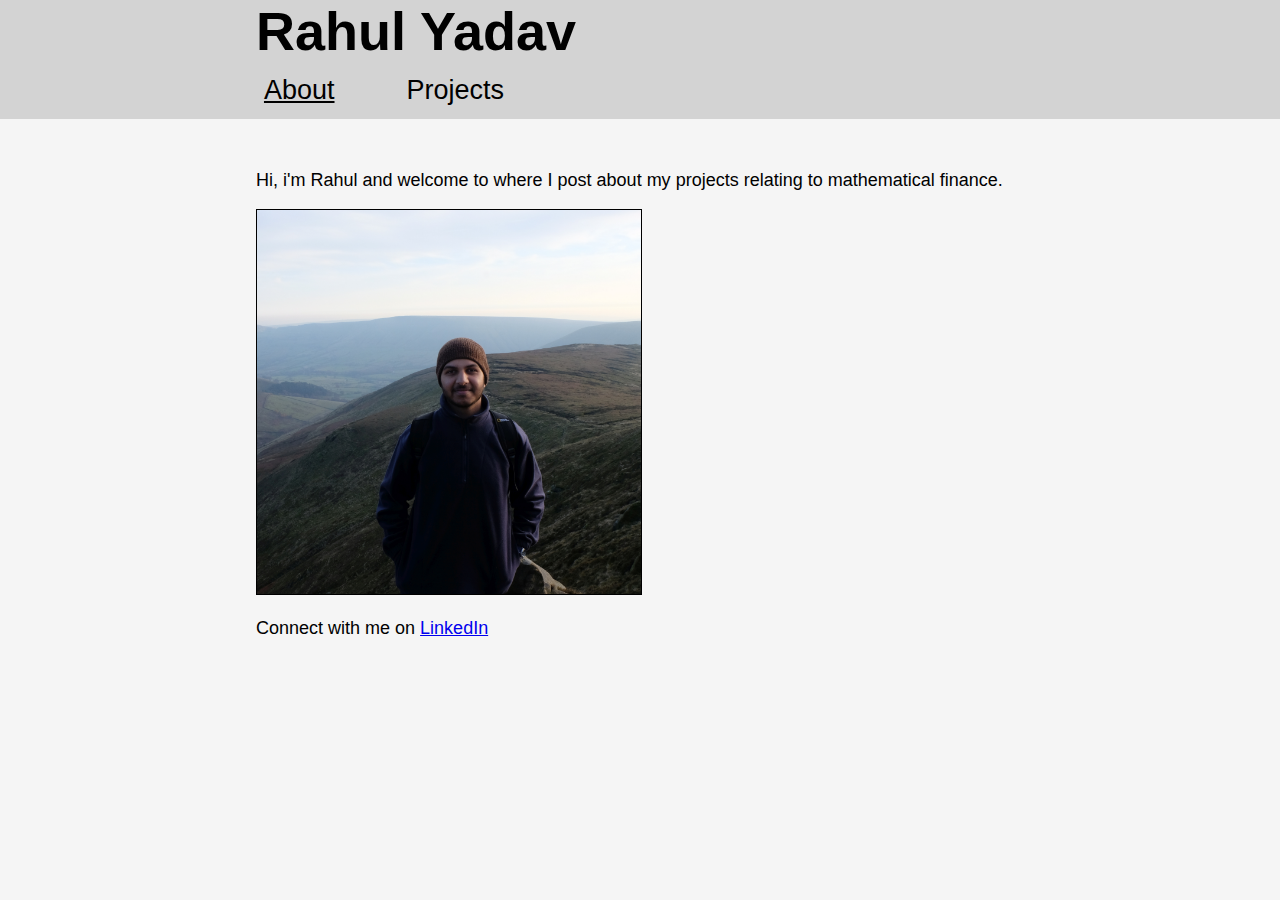
<file: index.html>
<!DOCTYPE html>
<html lang="en">
    <head>
        <title>Rahul Yadav</title>
        <link href="index.css" rel="stylesheet">
    </head>
    <body>
        <link href="banner.css" rel="stylesheet">
        <div id="Header">
            <div id="HeaderBox">
                <b>Rahul Yadav</b>
            </div>
            <div id="Navigation">
                <a href="index.html">
                    <span class="HeaderButton"><u>About</u></span>
                </a>
                <a href="projects.html">
                    <span class="HeaderButton">Projects</span>
                </a>
            </div>
        </div>
        <div id="Content">
            <p>
                Hi, i'm Rahul and welcome to where I post about my 
                projects relating to mathematical finance. <br>
            </p>
            <img src="./imgs/hike.JPG" style="width:50%;height:100%;" alt = "me" 
            title="Me @ Kinder Scout" border="1px">
            <p>
                Connect with me on 
                <a href="https://www.linkedin.com/in/rahul-yadav2/">
                    LinkedIn</a><br>
            </p>
        </div>
    </body>
</html>
</file>
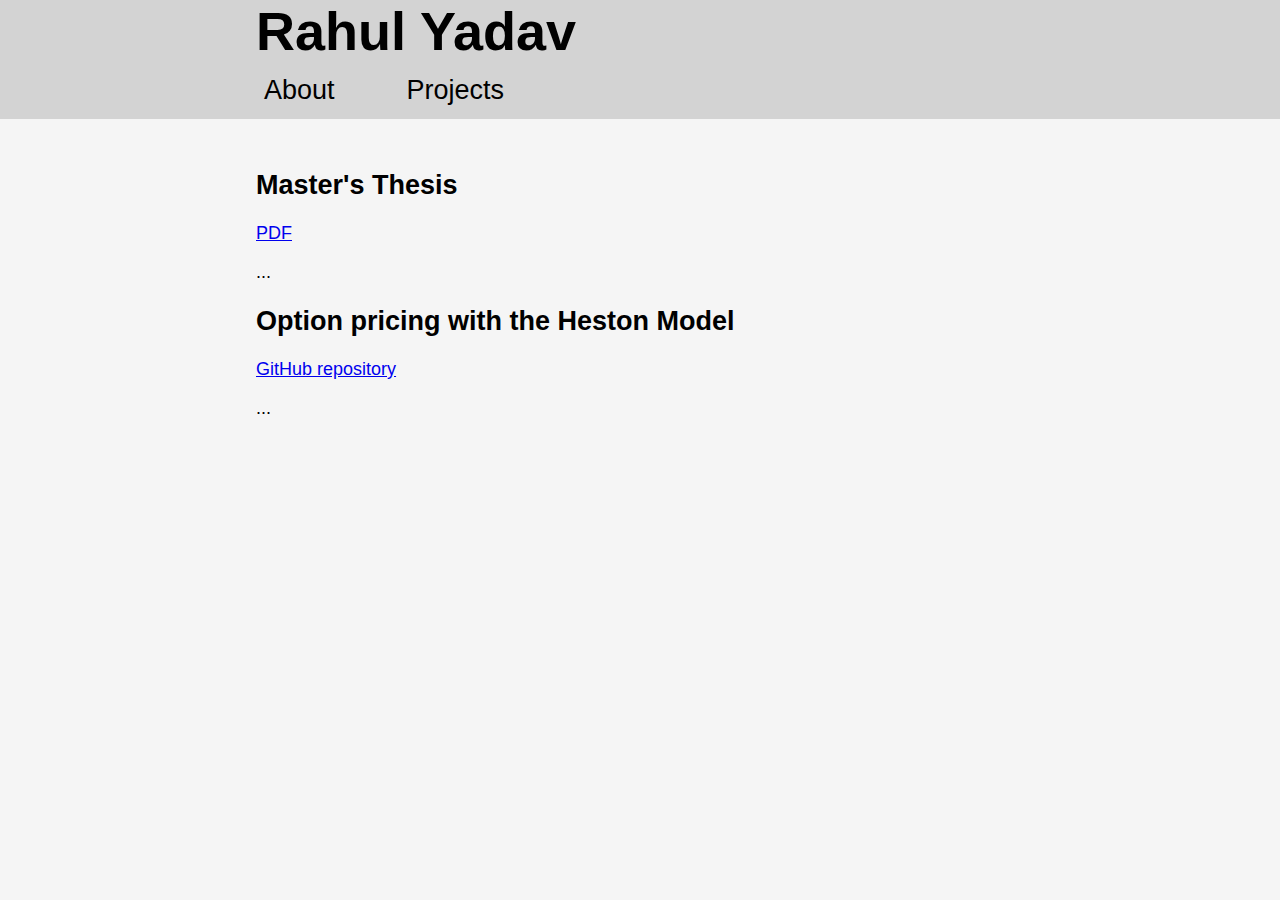
<file: projects.html>
<!DOCTYPE html>
<html lang="en">
    <head>
        <title>Rahul Yadav</title>
        <link href="index.css" rel="stylesheet">
    </head>
    <body>
        <link href="banner.css" rel="stylesheet">
        <div id="Header">
            <div id="HeaderBox">
                <b>Rahul Yadav</b>
            </div>
            <div id="Navigation">
                <a href="index.html">
                    <span class="HeaderButton">About</span>
                </a>
                <a href="projects.html">
                    <span class="HeaderButton">Projects</span>
                </a>
            </div>
        </div>
        <div id="Content">
            <h2>Master's Thesis</h2>
            <a href="https://docs.google.com/viewer?url=https://raw.githubusercontent.com/ryadav-src/exp-Levy-option-pricer/main/thesis.pdf">PDF</a>
            <p>...<br></p>

            <h2>Option pricing with the Heston Model</h2>
            <a href="https://github.com/ryadav-src/HestonModel-OptionPricer">GitHub repository</a>
            <p>...<br></p>
        </div>
    </body>
</html>
</file>
<file: index.css>
html{
    background-color: whitesmoke;
    font-family:'Gill Sans', 'Gill Sans MT', Calibri, 'Trebuchet MS', sans-serif;
    padding: 0px;
    margin: 0px;
}
body{
    padding: 0px;
    margin: 0px;
    font-size:large;
}
#Content{
    margin:4%;
    margin-left: 20%;
    margin-right: 20%;
    background-color: whitesmoke;
}
</file>
<file: banner.css>
#Header{
    width: 100%;
    margin: 0;
    background-color: lightgray;
}
#HeaderBox{
    margin-left: 20%;
    margin-right: 20%;
    font-size: 300%;
}
#Navigation{
    margin-left: 15%;
    margin-right: 55%;
    padding-top: 1%;
    padding-bottom: 1%;
    display: flex;
    justify-content: space-evenly;
}
.HeaderButton{
    display:inline-flex;
    width: 100%;
    text-align: center;
    color:black;
    font-size: 150%;
}
</file>
